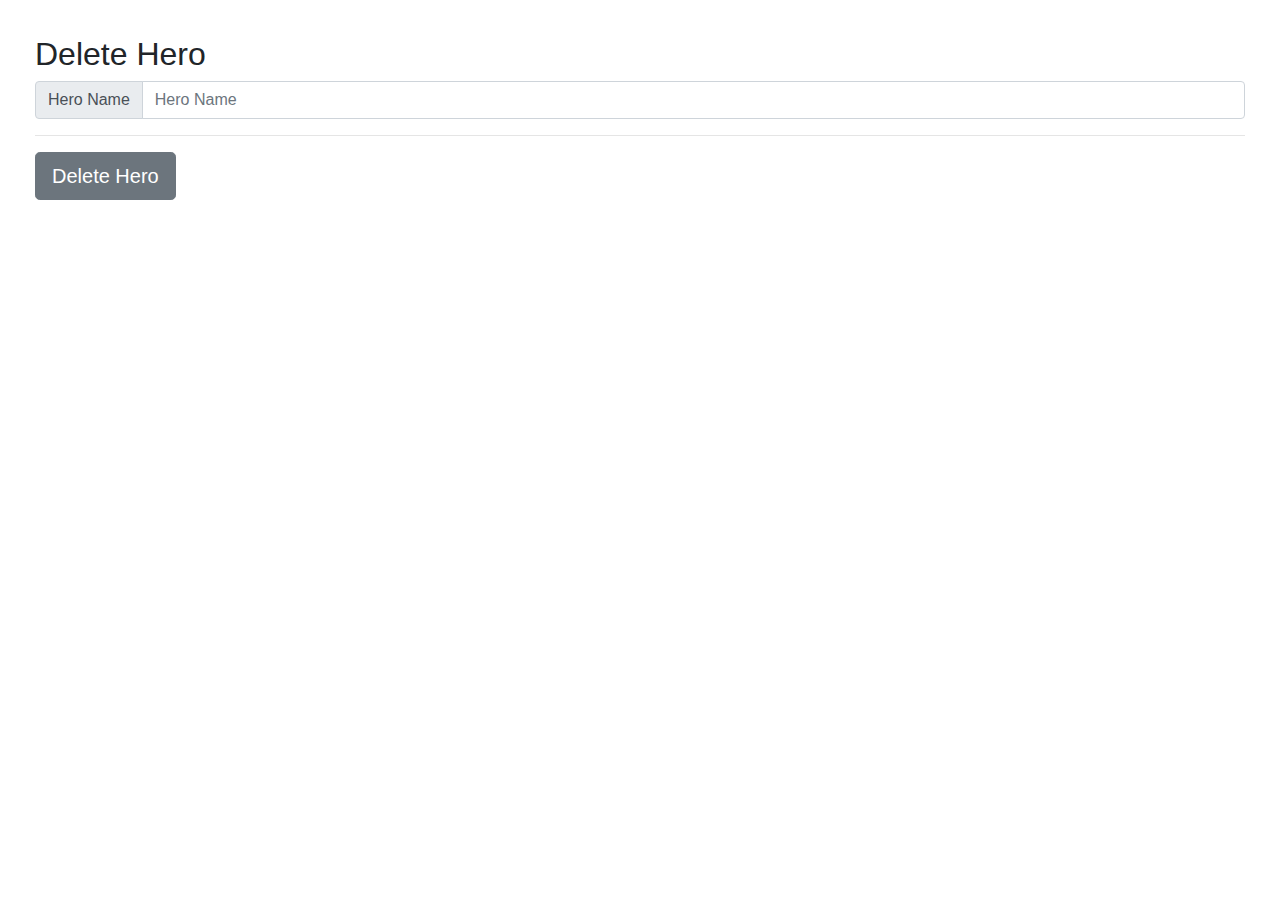
<file: delete.html>
<!DOCTYPE html>
<html>

<head>
    <title>Index</title>
    <link rel="stylesheet" href="https://stackpath.bootstrapcdn.com/bootstrap/4.4.1/css/bootstrap.min.css"
        integrity="sha384-Vkoo8x4CGsO3+Hhxv8T/Q5PaXtkKtu6ug5TOeNV6gBiFeWPGFN9MuhOf23Q9Ifjh" crossorigin="anonymous">
    <link rel="shortcut icon" type="image/jpg" href="favicon.ico"/>
</head>

<body>

    <div style="margin: 35px;">
        <h2>Delete Hero</h2>

        <div class="input-group mb-3">
            <div class="input-group-prepend">
                <span class="input-group-text" id="basic-addon1">Hero Name</span>
            </div>
            <input type="text" class="form-control" id="HeroName" placeholder="Hero Name">
        </div>
        
        <hr>
        <div type="button" class="btn btn-secondary btn-lg" id="BtnDeleteHero">Delete Hero</div>

    </div>

</body>

<script src="https://code.jquery.com/jquery-3.4.1.min.js"></script>
<script src="https://cdn.jsdelivr.net/npm/popper.js@1.16.0/dist/umd/popper.min.js"
    integrity="sha384-Q6E9RHvbIyZFJoft+2mJbHaEWldlvI9IOYy5n3zV9zzTtmI3UksdQRVvoxMfooAo" crossorigin="anonymous">
</script>
<script src="https://stackpath.bootstrapcdn.com/bootstrap/4.4.1/js/bootstrap.min.js"
    integrity="sha384-wfSDF2E50Y2D1uUdj0O3uMBJnjuUD4Ih7YwaYd1iqfktj0Uod8GCExl3Og8ifwB6" crossorigin="anonymous">
</script>
<script src="js/delete.js"></script>

</html>
</file>
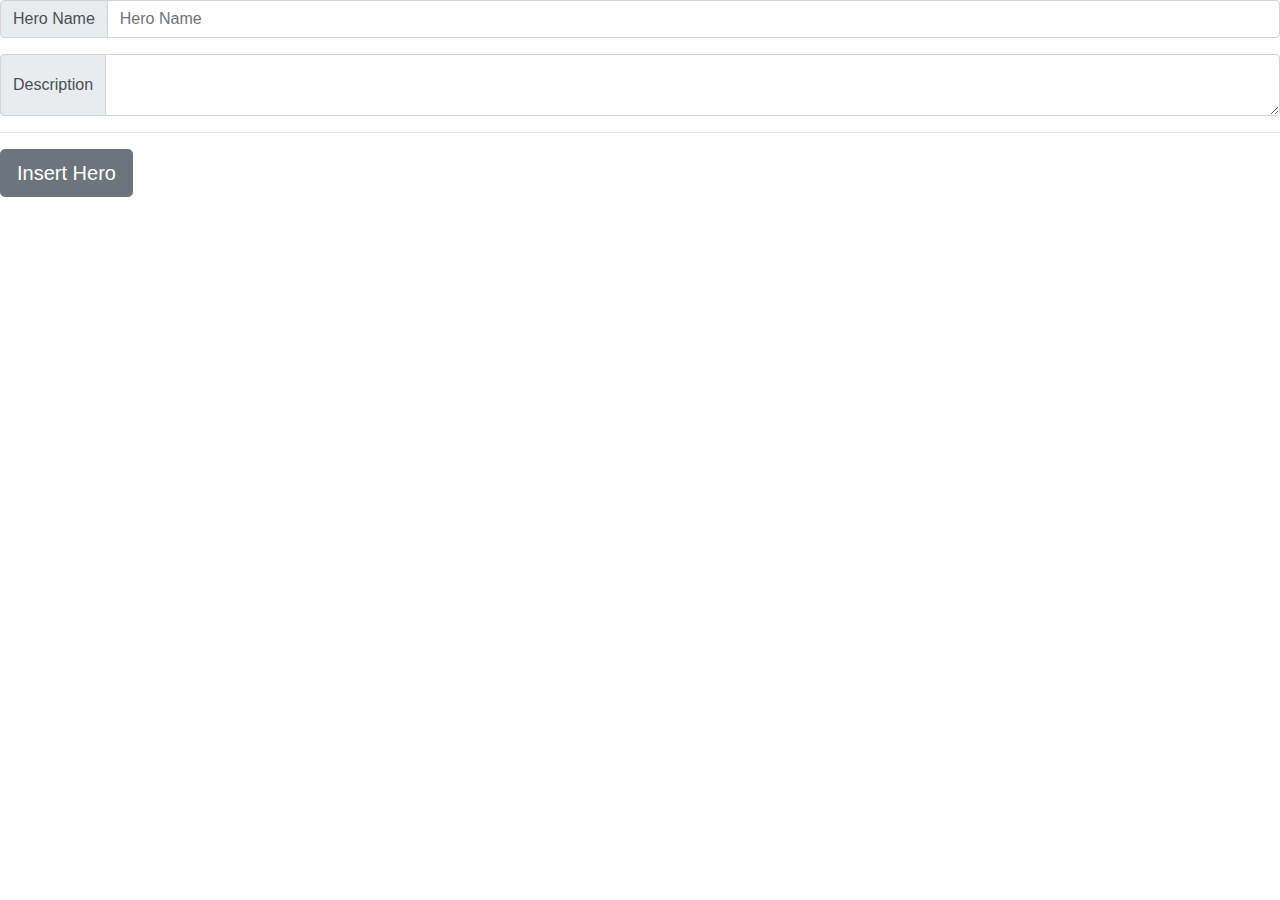
<file: info.html>
<!DOCTYPE html>
<html>

<head>
    <title>Index</title>
    <link rel="stylesheet" href="https://stackpath.bootstrapcdn.com/bootstrap/4.4.1/css/bootstrap.min.css"
        integrity="sha384-Vkoo8x4CGsO3+Hhxv8T/Q5PaXtkKtu6ug5TOeNV6gBiFeWPGFN9MuhOf23Q9Ifjh" crossorigin="anonymous">
    <link rel="shortcut icon" type="image/jpg" href="favicon.ico"/>
</head>

<body>

    <div>
        <div class="input-group mb-3">
            <div class="input-group-prepend">
                <span class="input-group-text" id="basic-addon1">Hero Name</span>
            </div>
            <input type="text" class="form-control" id="HeroName" placeholder="Hero Name">
        </div>

        <div class="input-group">
            <div class="input-group-prepend">
                <span class="input-group-text">Description</span>
            </div>
            <textarea class="form-control" id="description"></textarea>
        </div>

        <hr>
        <div type="button" class="btn btn-secondary btn-lg" id="BtnInsertHero">Insert Hero</div>

    </div>

</body>

<script src="https://code.jquery.com/jquery-3.4.1.min.js"></script>
<script src="https://cdn.jsdelivr.net/npm/popper.js@1.16.0/dist/umd/popper.min.js"
    integrity="sha384-Q6E9RHvbIyZFJoft+2mJbHaEWldlvI9IOYy5n3zV9zzTtmI3UksdQRVvoxMfooAo" crossorigin="anonymous">
</script>
<script src="https://stackpath.bootstrapcdn.com/bootstrap/4.4.1/js/bootstrap.min.js"
    integrity="sha384-wfSDF2E50Y2D1uUdj0O3uMBJnjuUD4Ih7YwaYd1iqfktj0Uod8GCExl3Og8ifwB6" crossorigin="anonymous">
</script>
<script src="js/index.js"></script>

</html>
</file>
